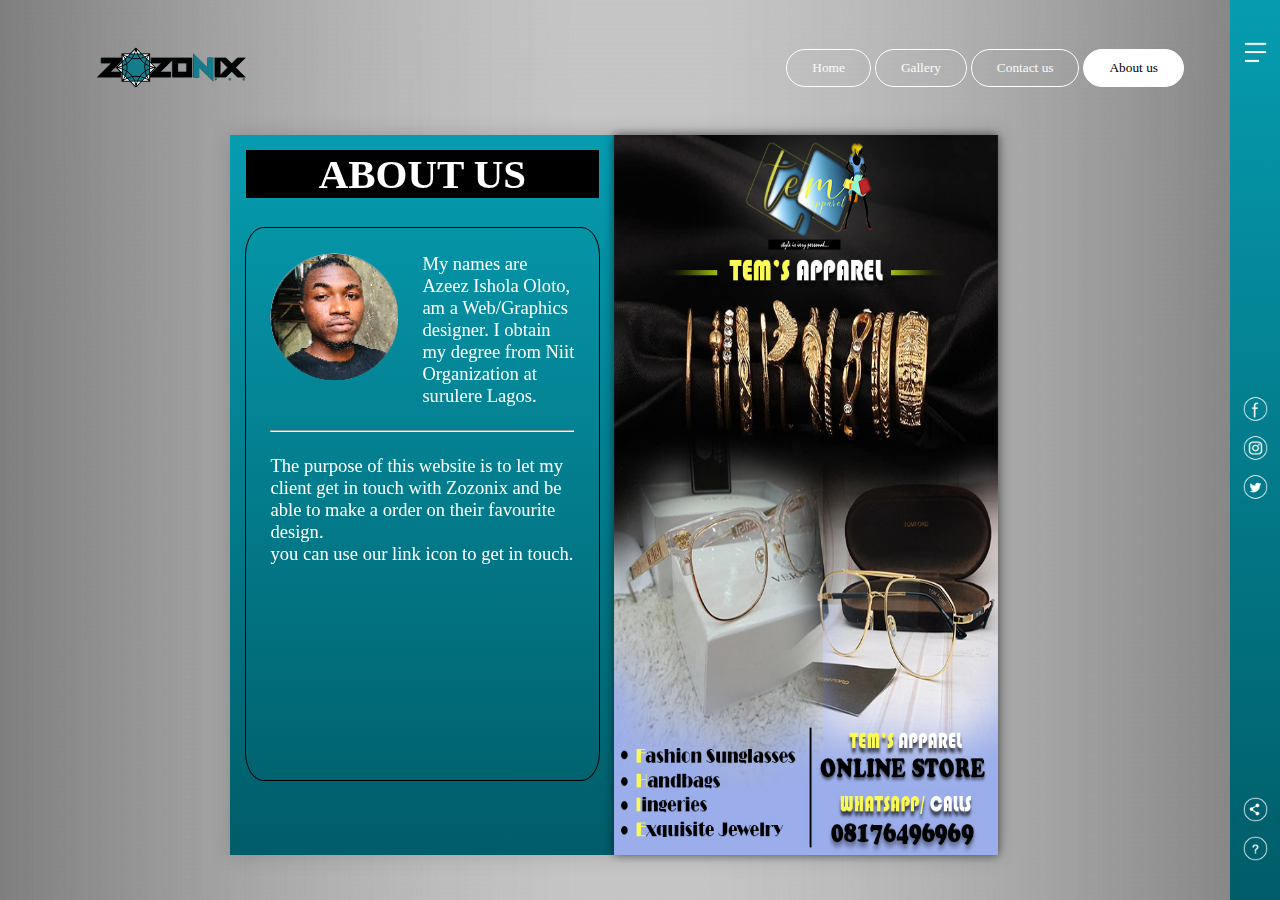
<file: About-us.html>
<!doctype html>
<html>
<head>
	<title></title>
	<link  rel="stylesheet" href="css/style.css">
	<link  rel="stylesheet" href="css/animate.css">
	<script src="javascript/all.js"></script>
	<script src="javascript/jquery.js"></script>
</head>
<body>
	
	<div class="container-1">
		
	  <div class="navbar">
        <img src="images/logo/logo.png" alt="" class="logo">
		<div class="navbar-right">
		<button type="button" onClick="location.href='index.html'" >Home</button>
		<button type="button" onClick="location.href='gallery.html'" >Gallery</button>
		<button type="button" onClick="location.href='contact-us.html'" >Contact us</button>
		<button class="active"  type="button" onClick="location.href='about-us.html'" disabled>About us</button>
		</div>
	  </div>
		
	  <div class="content-4">
  			<div class="about-us">
				<div class="form">
				  <h2>ABOUT US</h2>
				  <div class="about-main">
			        <img src="images/pics.png" alt=""/> 
					  <div class="img-text">
					    <p>My names are Azeez Ishola Oloto, am a Web/Graphics designer. I obtain my degree from Niit Organization at surulere Lagos.</p><br><hr><br>
						  <p>The purpose of this website is to let my client get in touch with Zozonix and be able to make a order on their favourite design. </p>
						  <p>you can use our link icon to get in touch.</p>
					  </div>
				  </div>
				</div>
				
				<div class="form-img">
					<div class="main-img">
					  <img src="images/design/22.jpg" alt=""/>
					  <img src="images/design/54.jpg" alt=""/>
					  
					</div>
			    </div>
		    </div>
	  </div>
		
	  <div class="sidebar">
        <img src="images/button1.png" class="menu" alt=""/> 
		  
	    <div class="social-links">
	      <img onclick="location.href='https://web.facebook.com/Richiezo1'" src="images/logo/facebook.png" alt=""/> 
		  <img src="images/logo/instagram.png" alt=""/>
		  <img src="images/logo/twitter.png" alt=""/> 
		</div>
		  
		<div class="useful-links">
	      <img src="images/logo/share.png" alt=""/> 
		  <img src="images/logo/info.png" alt=""/>
		</div>
	  </div>
	  
</div>
	
</body>
</html>
</file>
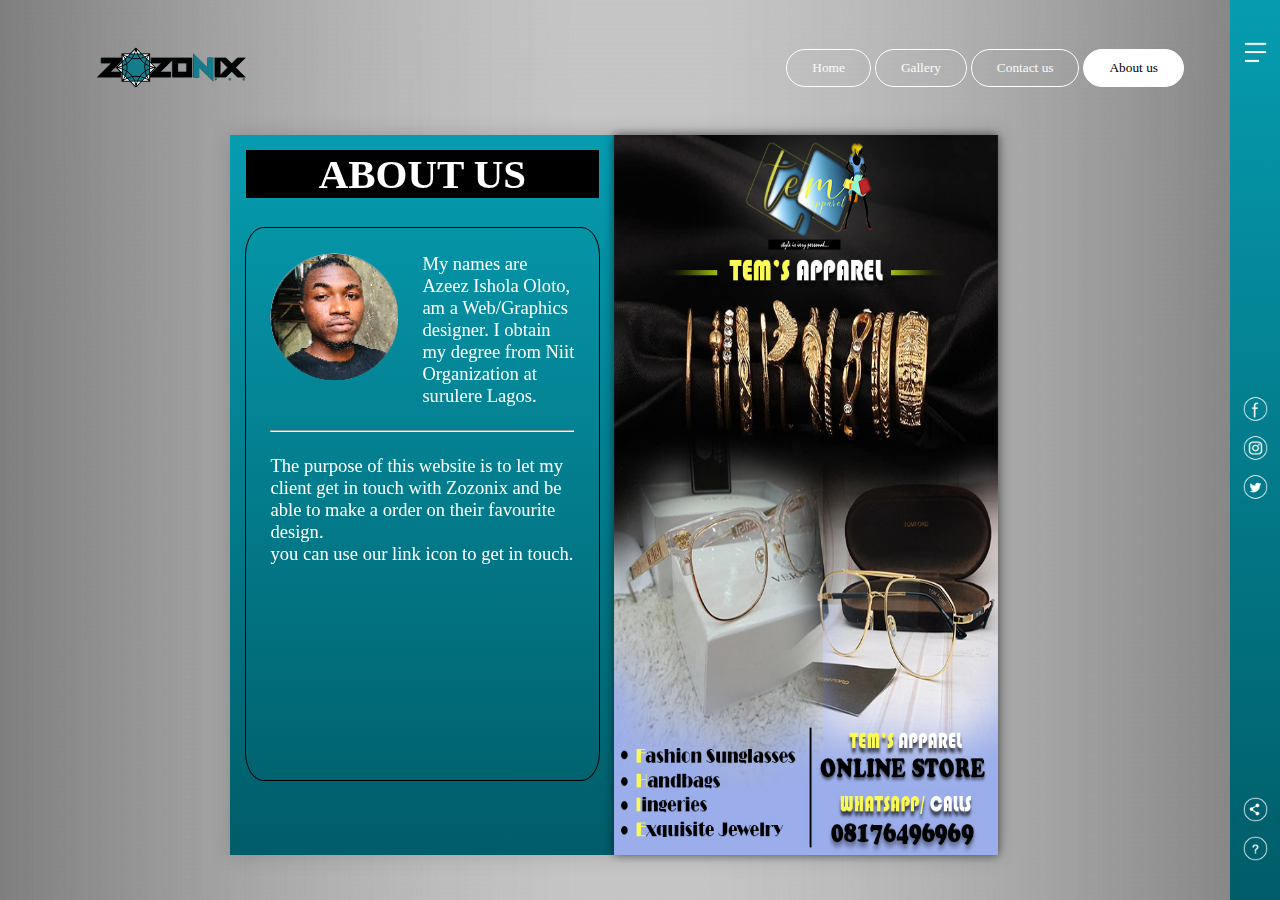
<file: about-us.html>
<!doctype html>
<html>
<head>
	<title></title>
	<link  rel="stylesheet" href="css/style.css">
	<link  rel="stylesheet" href="css/animate.css">
	<script src="javascript/all.js"></script>
	<script src="javascript/jquery.js"></script>
</head>
<body>
	
	<div class="container-1">
		
	  <div class="navbar">
        <img src="images/logo/logo.png" alt="" class="logo">
		<div class="navbar-right">
		<button type="button" onClick="location.href='index.html'" >Home</button>
		<button type="button" onClick="location.href='gallery.html'" >Gallery</button>
		<button type="button" onClick="location.href='contact-us.html'" >Contact us</button>
		<button class="active"  type="button" onClick="location.href='about-us.html'" disabled>About us</button>
		</div>
	  </div>
		
	  <div class="content-4">
  			<div class="about-us">
				<div class="form">
				  <h2>ABOUT US</h2>
				  <div class="about-main">
			        <img src="images/pics.png" alt=""/> 
					  <div class="img-text">
					    <p>My names are Azeez Ishola Oloto, am a Web/Graphics designer. I obtain my degree from Niit Organization at surulere Lagos.</p><br><hr><br>
						  <p>The purpose of this website is to let my client get in touch with Zozonix and be able to make a order on their favourite design. </p>
						  <p>you can use our link icon to get in touch.</p>
					  </div>
				  </div>
				</div>
				
				<div class="form-img">
					<div class="main-img">
					  <img src="images/design/22.jpg" alt=""/>
					  <img src="images/design/54.jpg" alt=""/>
					  
					</div>
			    </div>
		    </div>
	  </div>
		
	  <div class="sidebar">
        <img src="images/button1.png" class="menu" alt=""/> 
		  
	    <div class="social-links">
	      <img onclick="location.href='https://web.facebook.com/Richiezo1'" src="images/logo/facebook.png" alt=""/> 
		  <img src="images/logo/instagram.png" alt=""/>
		  <img src="images/logo/twitter.png" alt=""/> 
		</div>
		  
		<div class="useful-links">
	      <img src="images/logo/share.png" alt=""/> 
		  <img src="images/logo/info.png" alt=""/>
		</div>
	  </div>
	  
</div>
	
</body>
</html>
</file>
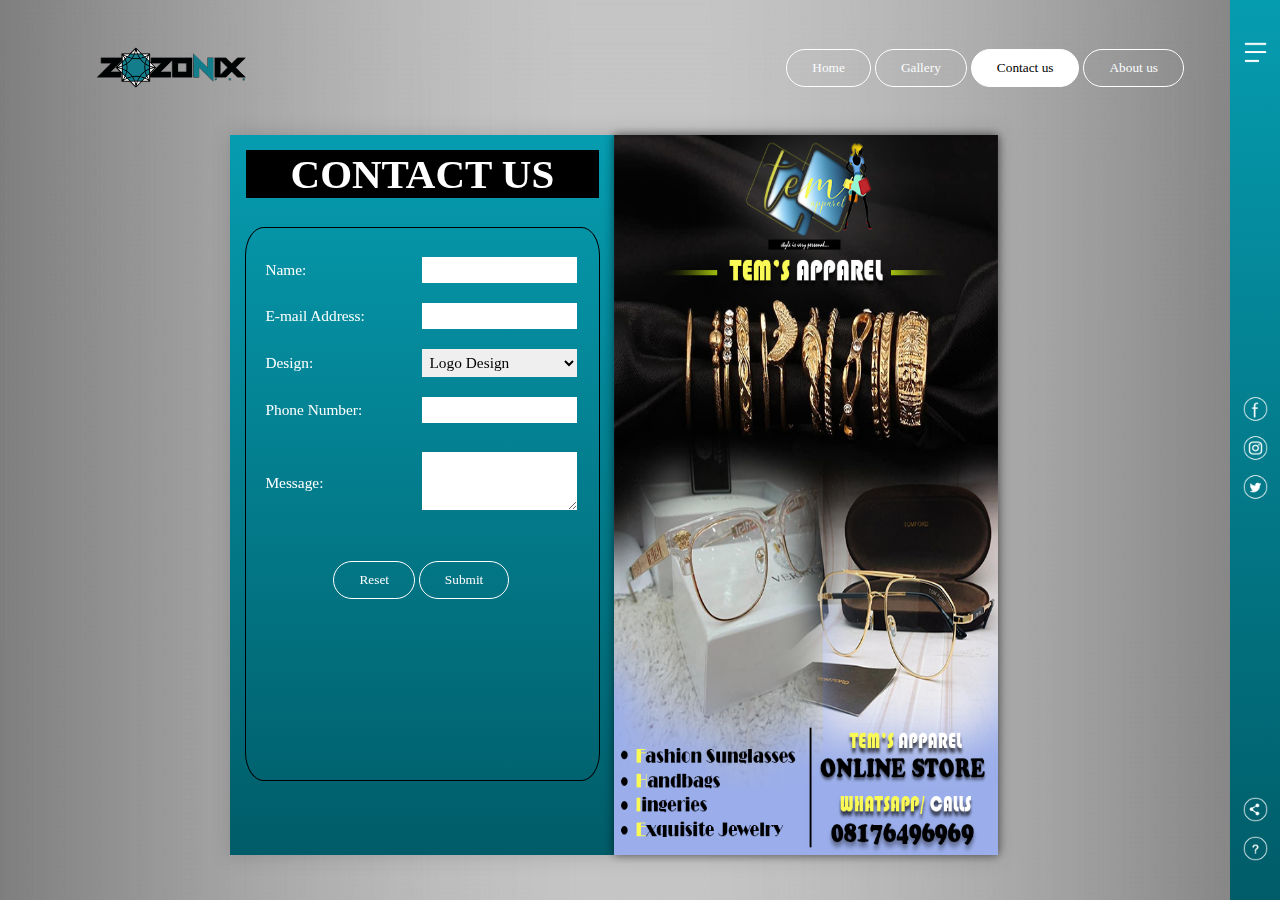
<file: contact-us.html>
<!doctype html>
<html>
<head>
	<title></title>
	<link  rel="stylesheet" href="css/style.css">
	<link  rel="stylesheet" href="css/animate.css">
	<script src="javascript/all.js"></script>
	<script src="javascript/jquery.js"></script>
</head>
<body>
	
	<div class="container-1">
		
	  <div class="navbar">
        <img src="images/logo/logo.png" alt="" class="logo">
		<div class="navbar-right">
		<button  type="button" onClick="location.href='index.html'" >Home</button>
		<button type="button" onClick="location.href='gallery.html'" >Gallery</button>
		<button class="active" type="button" onClick="location.href='contact-us.html'" disabled>Contact us</button>
		<button type="button" onClick="location.href='about-us.html'" >About us</button>
		</div>
	  </div>
		
	  <div class="content-3">
  			<div class="form-container">
				<div class="form">
				  <h2>CONTACT US</h2>
				  <div class="form-all">
					  <center>
				  <form>
					  <table width="100" height="500" >
    						<tr>
      							<td scope="row"><label>Name:</label></td>
      							<td><input type="text" required></td>
    						</tr>
    						<tr>
     						 <td scope="row"><label>E-mail Address:</label></td>
      						<td><input type="email" required></td>
    						</tr>
    						<tr>
     						<td scope="row"><label>Design:</label></td>
      						<td><select required>
		    						<option>Logo Design</option>
		    						<option>Banner Design</option>
		    						<option>Cartoon Design</option>
		    						<option>Flyer Design</option>
		    						<option>ID Card Design</option>
		    						<option>Birthday Design</option>
		    						<option>Letter-head Design</option>
		    						<option>Personal</option>
		  						</select></td>
    						</tr>
							
							<tr>
     						 <td scope="row"><label>Phone Number:</label></td>
      						<td><input type="number" required></td>
    						</tr>
    						<tr>
      						  <td scope="row"><label>Message:</label></td>
      						  <td>
								<textarea required></textarea>
							  </td>
    						</tr>
							<tr>
							  <td  colspan="2">
								<center>
					 			 <input class="reset" type="reset">
					  			 <input class="submit" type="submit">
								</center>
						      </td>
								<td>
						        </td>
							</tr>
					</table>
			
				  </form>
				  </center>
				  </div>
				</div>
				
				<div class="form-img">
					<div class="main-img">
					  <img src="images/design/22.jpg" alt=""/>
					  <img src="images/design/54.jpg" alt=""/>
					</div>
			    </div>
		    </div>
	  </div>
		
	  <div class="sidebar">
        <img src="images/button1.png" class="menu" alt=""/> 
		  
	    <div class="social-links">
	      <img onclick="location.href='https://web.facebook.com/Richiezo1'" src="images/logo/facebook.png" alt=""/> 
		  <img src="images/logo/instagram.png" alt=""/>
		  <img src="images/logo/twitter.png" alt=""/> 
		</div>
		  
		<div class="useful-links">
	      <img src="images/logo/share.png" alt=""/> 
		  <img src="images/logo/info.png" alt=""/>
		</div>
	  </div>
	  
</div>
	
</body>
</html>
</file>
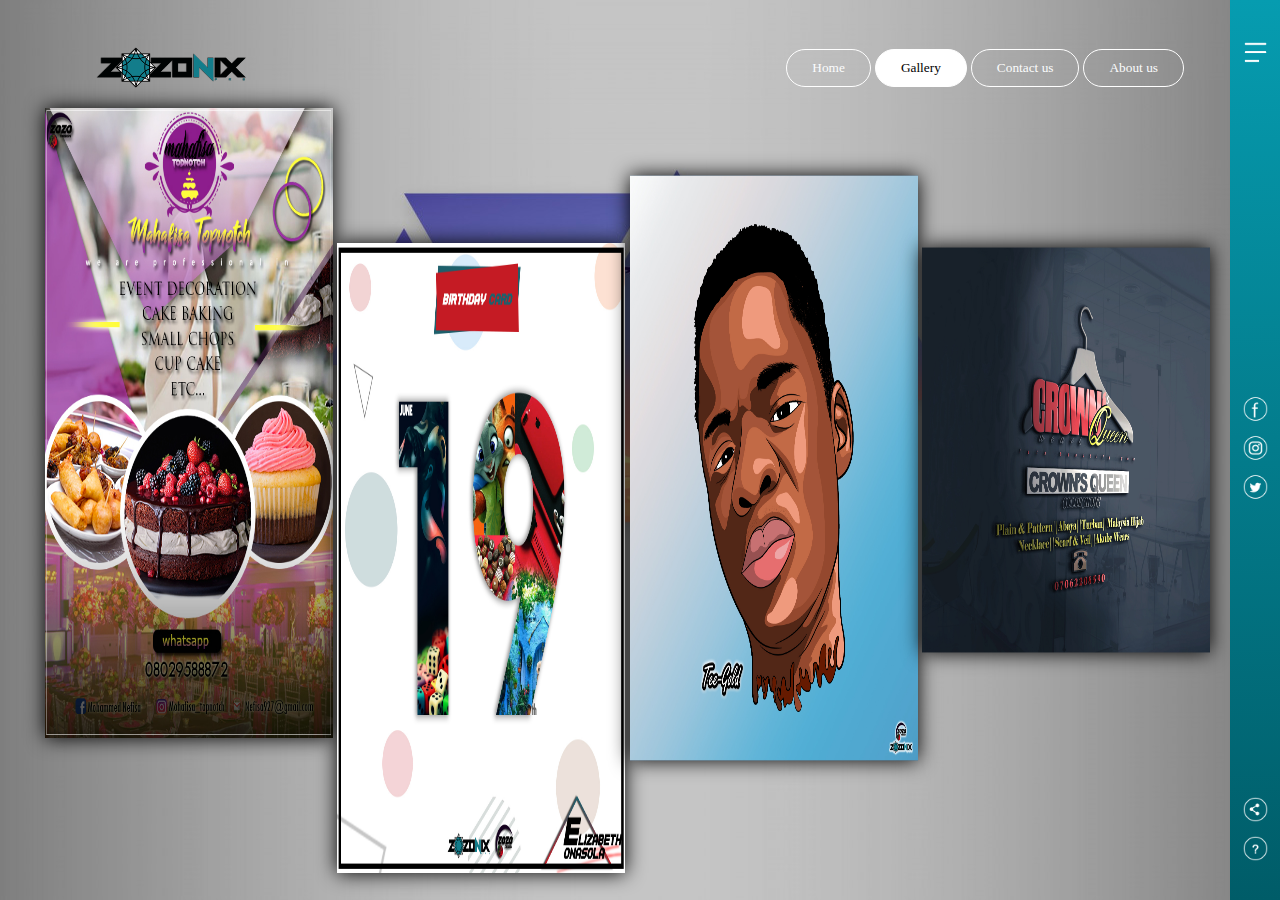
<file: gallery.html>
<!doctype html>
<html>
<head>
	<title></title>
	<link  rel="stylesheet" href="css/style.css">
	<link  rel="stylesheet" href="css/animate.css">
	<script src="javascript/all.js"></script>
	<script src="javascript/jquery.js"></script>
</head>
<body>
	
	<div class="container-1">
		
	  <div class="navbar">
        <img src="images/logo/logo.png" alt="" class="logo">
		<div class="navbar-right">
		<button type="button" onClick="location.href='index.html'" >Home</button>
		<button class="active"  type="button" onClick="location.href='gallery.html'" disabled >Gallery</button>
		<button type="button" onClick="location.href='contact-us.html'" >Contact us</button>
		<button type="button" onClick="location.href='about-us.html'" >About us</button>
		</div>
	  </div>
		
	  <div class="content-2">
  			<div class="slide1">
			  <img src="images/design/35.jpg" class="flyer-1" alt=""/>
		      <img src="images/design/30.jpg" class="flyer-2" alt=""/>
			  <div class="slide-article">
				<div class="text">
				  <h1>FLYER</h1>
				  <span>We offer customised design. We value customer satisfaction; hence give you the best flyer design. Our professionals take pride in creating the best flyer designs that appeal to the target audience. Our flyer design company offers services that are entirely customized, irrespective of the size of the project.</span><br><br><button>Explore</button>
				</div>
		      </div>
		    </div>
			<div class="slide2">
		      <img src="images/design/33.jpg" class="flyer-1"  alt=""/>
			  <img src="images/design/15.jpg" class="flyer-2" alt=""/>
			  <div class="slide-article">
				  <div class="text">
				<h1>BANNER</h1>
				<span>We are professional in designing banner that suit company taste. Our banner design company offers services that are entirely customized, irrespective of the size of the project.</span><br><br><button>Explore</button>
		      </div> 
			 </div>
		    </div>
			<div class="slide3">
			  <img src="images/design/46.jpg" class="flyer-1" alt=""/>
			  <img src="images/design/52.jpg" class="flyer-2" alt=""/>
			  <div class="slide-article">
				  <div class="text">
				<h1>CARTOON</h1>
				<span>We also offer the best cartoon design with high pixel resolution at affordable price. Our flyer design company offers services that are entirely customized, irrespective of the size of the project. </span><br><br><button>Explore</button>
				  </div>
		      </div>
		    </div>
			<div class="slide4">
			  <img src="images/design/7.jpg" class="flyer-1"  alt=""/>
			  <img src="images/design/40.jpg" class="flyer-2" alt=""/>
			  <div class="slide-article">
				  <div class="text">
				<h2>MOCKUP</h2><br>
				<span>We also brand your logo and flyer into a realistic design with the help of mock-up for business purpose, dont loose this great opportunity in branding your business.</span><br><br><button>Explore</button>
				  </div>
		      </div>
		    </div>
	  </div>
		
	  <div class="sidebar">
        <img src="images/button1.png" class="menu" alt=""/> 
		  
	    <div class="social-links">
	      <img onclick="location.href='https://web.facebook.com/Richiezo1'" src="images/logo/facebook.png" alt=""/> 
		  <img src="images/logo/instagram.png" alt=""/>
		  <img src="images/logo/twitter.png" alt=""/> 
		</div>
		  
		<div class="useful-links">
	      <img src="images/logo/share.png" alt=""/> 
		  <img src="images/logo/info.png" alt=""/>
		</div>
	  </div>
	  
</div>
	
</body>
</html>
</file>
<file: css/style.css>
*{
	box-sizing: border-box;
	margin: 0;
	padding: 0;
	font-family: san-serif;
}

.container-1{
    width: 100%;
    height: 100vh;
    background-image: url(../images/background.jpg);
    background-size: cover;
    background-position: center;
    position: relative;
    overflow: hidden;
}
.content{
	position: absolute;
	top: 50%; 
	left: 7%;
	transform:translateY(-50%);
	color: white;
}
.logo{
	width: 150px ;
	height: auto;
	cursor: pointer;
}

.navbar{
	width: 85%;
	height: 15%;
	margin: auto;
	display: flex;
	align-items: center;
	justify-content: space-between;
}



button {
	color: #fbfcfd;
	padding: 10px 25px;
	background: transparent;
	border: 1px solid #fff;
	border-radius: 20px;
	outline: none;
	cursor: pointer;
}

button:hover{
	transition: background-color 0.5s , color 0.5s;
	background-color: white;
	color:black;
}

h1{
	font-size: 80px;
	margin: 10px 0 30px;
	line-height: 80px;
}

.sidebar {
	width: 50px;
	height: 100vh;
	background: linear-gradient( #069CB0 , #005C68);
	position: absolute;
	right:0;
	top:0;
	z-index: 3;
}

.menu {
	display: block;
	width: 25px;
	margin: 40px auto 0;
	cursor: pointer;
}

.social-links img, .useful-links img{
    width: 25px;
    margin: 5px auto;
    cursor: pointer;
}

.social-links{
	width: 50px;
	text-align: center;
	position: absolute;
	top: 50%;  
	transform:translateY(-50%);
}

.useful-links{
	width: 50px;
	text-align: center;
	position: absolute;
	bottom: 30px;
}


.slide1{
	width: 22.5%;
	height: 70%;
	display: block;
	position: absolute;
	top: 47%;  
	left: 3.5%;
	transform:translateY(-50%);
}
.slide2{
	width: 22.5%;
	height: 70%;
	display: block;
	position: absolute;
	top: 62%;  
	left: 26.319%;
	transform:translateY(-50%);
}
.slide3{
	width: 22.5%;
	height: 65%;
	display: block;
	position: absolute;
	top: 52%;  
	left: 49.2%;
	transform:translateY(-50%);
}
.slide4{
	width: 22.5%;
	height: 45%;
	display: block;
	position: absolute;
	top: 50%;  
	left: 72%;
	transform:translateY(-50%);
}

.content-2 img{
	position: absolute;
	top: 0;
	left: 0;
}

.slide-article{
	width: 100%;
	height: 0;
	position: absolute;
	bottom: 0;
	left: 0;
	right: 0;
	background-color: rgba(0,0,0,0.77);
	color: white;
	overflow: hidden;
    transition: .5s ease;
}

.slide1 img , .slide2 img , .slide3 img ,.slide4 img{
	width: 100%;
	height: 100%;
}
.slide1 ,.slide2 ,.slide3 , .slide4{
	overflow: hidden;
    filter:drop-shadow(0 0 10px black);
}
.slide-article span{
font-size: 1.5vw;
line-height: 120%;
}
.text {
	padding: 5.5%;
	text-align: center;
}

.text h2{
	font-size: 3.2vw;
	text-align: center;
}

.form h2{
	width: 100%;
	heigth: 20%;
	font-size: 3.2vw;
	text-align: center;
	background-color: black;
	color: white;
}

.text h1{
	font-size: 3.2vw;
	text-align: center;
}



.content-3, .content-4, .flyer {
	background-color: red;
	position: absolute;
	width: 60%;
	height: 80%;
	transform: translateX(-50%);
	left: 48%;
}

.form {
	width: 50%;
	height: 100%;
	float: left; 
	padding: 2%;
}

.form-img{
	width: 50%;
	height: 100%;
	float: left;
	background-color: white;
}

.form-container, .about-us {
    filter:drop-shadow(0 0 10px rgba(0,0,0,0.15));
	color: white;
	background: linear-gradient( #069CB0 , #005C68);
	position: relative;
	display: block;
	width: 100%;
	height: 100%;
}

.form table{
	border-width: 1px;
	border-color: black;
	font-size: 15px;
	padding: 0 5%;
	padding-top: 5%;
	text-align: left;
	width: 100%;
	height: 400px;
}
input[type="email"] , input[type="text"] , select , input[type="number"]{
	font-size: 1.2vw;
	padding: 0 2%;
	border: 0;
	width: 100%;
	height: 60%;
}
label{
	font-size: 1.2vw;
}

textarea{
	font-size: 1.2vw;
	border: 0;
	height: 60%;
	width: 100%;
	padding: 0 2%;
}

input[type="submit"] ,input[type="reset"]{
	text-align: center;
	color: #fbfcfd;
	padding: 10px 25px;
	background: transparent;
	border: 1px solid #fff;
	border-radius: 20px;
	outline: none;
	cursor: pointer;
}

input[type="submit"]:hover ,input[type="reset"]:hover{
	transition: background-color 0.5s , color 0.5s;
	background-color: white;
	color:black;
	
}

input:focus ,select:focus ,textarea:focus{
    filter:drop-shadow(0 0 5px rgba(255,255,255,0.79));
	padding: 0 2%;
	background-color: white;
	outline: none;
}

.main-img{
	position: relative;
	width: 100%;
	height: 100%;
	background-color: white;
}


.main-img img{
	position: absolute;
    width: 100%;
    height: 100%;
    filter: drop-shadow(0 0 5px rgba(0,0,0,0.3));
}






.form-all, .about-main{
	height: 80%;
	display: block;
	padding-bottom: 5%;
	margin-top: 30px;
    outline: 1px solid black;
	border-radius: 5%;
}

.about-main img {
	width: 50%;
	heigth: 50%;
	padding: 7%;
	float: left;
}

.img-text {
	padding: 7%;
	font-size: 1.45vw;
	font-family: "AlexBrush Regular";
}
button:active, input[type="submit"]:active ,input[type="reset"]:active{
	background-color:#069CB0;
	color: white;
}

button.selected{
 background-color:red;
}

button {
	color: #fbfcfd;
	padding: 10px 25px;
	background: transparent;
	border: 1px solid #fff;
	border-radius: 20px;
	outline: none;
	cursor: pointer;
}
.active{
	background-color: white;
	color: black;
}
@font-face { font-family: "AlexBrush Regular"; src: url("../font/AlexBrush-Regular.ttf"); } 

td{
	width: 50%;
}

.social-links img:hover,.useful-links img:hover {
	transition: transform 0.4s;
	transform: scale(1.5, 1.5);
}
</file>
